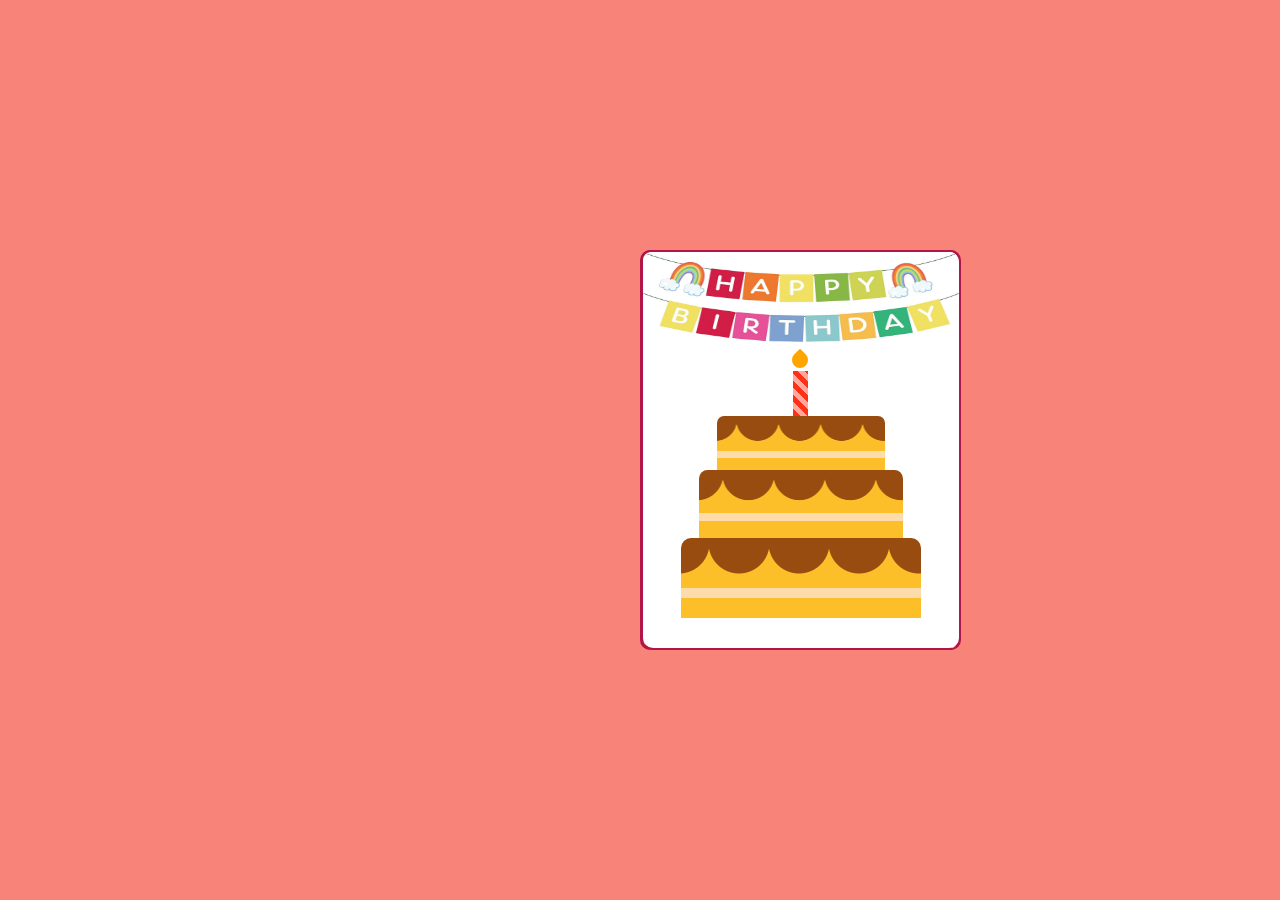
<file: index.html>
<!DOCTYPE html>
<html lang="en">
  <head>
    <meta name="viewport" content="width=device-width, initial-scale=1.0" />
    <title>Birthday Card</title>
    <!-- Google Font-->
    <link
      href="https://fonts.googleapis.com/css2?family=Poppins&display=swap"
      rel="stylesheet"
    />
    <!-- Stylesheet -->
    <link rel="stylesheet" href="style.css" />
  </head>
  <body>
    <div class="card">
      <div class="outside">
        <div class="front">
          <img src="ribbon2.jpg" alt="">
          <!-- <p>Happy Birthday</p> -->
          <div class="cake">
            <div class="top-layer"></div>
            <div class="middle-layer"></div>
            <div class="bottom-layer"></div>
            <div class="candle"></div>
          </div>
        </div>
        <div class="back">
          <img class="ribbon" src="ribbon1.jpg" alt="">
          <img class="dtt" src="kid1.jpg" alt="">
          <h2>💗Đặng Thu Trang💗</h2>
        </div>
      </div>
      <div class="inside">
        <img class="ribbon" src="ribbon1.jpg" alt="">
        <p style="text-align: justify;">Chúc Trang một ngày sinh nhật thật vui vẻ và ý nghĩa!💖Mong rằng tuổi mới sẽ mang đến cho cậu thật nhiều cơ hội, thành công và những trải nghiệm tuyệt vời và đừng quên... ăn nhiều bánh 🎂 nhưng vẫn giữ được vóc dáng nhé!😂Tớ hi vọng là tình mình sẽ luôn bền vững như bông hoa vĩnh cửu này🌼🌼</p>
        <img class="present" src="present.jpg" alt="">
      </div>
    </div>
  </body>
</html>
</file>
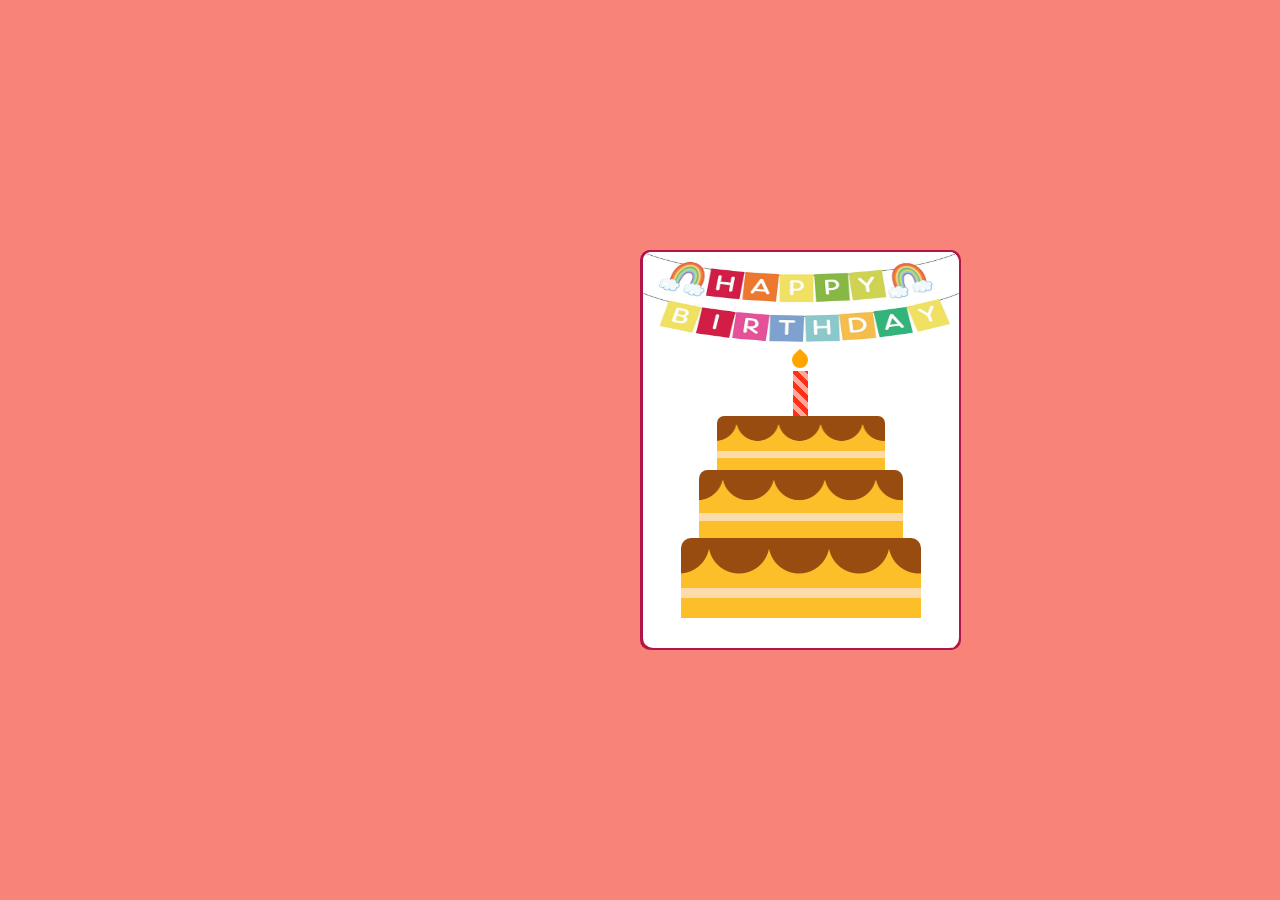
<file: DTT/index.html>
<!DOCTYPE html>
<html lang="en">
  <head>
    <meta name="viewport" content="width=device-width, initial-scale=1.0" />
    <title>Birthday Card</title>
    <!-- Google Font-->
    <link
      href="https://fonts.googleapis.com/css2?family=Poppins&display=swap"
      rel="stylesheet"
    />
    <!-- Stylesheet -->
    <link rel="stylesheet" href="style.css" />
  </head>
  <body>
    <div class="card">
      <div class="outside">
        <div class="front">
          <img src="img/ribbon2.jpg" alt="">
          <!-- <p>Happy Birthday</p> -->
          <div class="cake">
            <div class="top-layer"></div>
            <div class="middle-layer"></div>
            <div class="bottom-layer"></div>
            <div class="candle"></div>
          </div>
        </div>
        <div class="back">
          <img class="ribbon" src="img/ribbon1.jpg" alt="">
          <img class="dtt" src="img/kid1.jpg" alt="">
          <h2>💗Đặng Thu Trang💗</h2>
        </div>
      </div>
      <div class="inside">
        <img class="ribbon" src="img/ribbon1.jpg" alt="">
        <p style="text-align: justify;">Chúc Trang một ngày sinh nhật thật vui vẻ và ý nghĩa!💖Mong rằng tuổi mới sẽ mang đến cho cậu thật nhiều cơ hội, thành công và những trải nghiệm tuyệt vời và đừng quên... ăn nhiều bánh 🎂 nhưng vẫn giữ được vóc dáng nhé!😂Tớ hi vọng là tình mình sẽ luôn bền vững như bông hoa vĩnh cửu này🌼🌼</p>
        <img class="present" src="img/present.jpg" alt="">
      </div>
    </div>
  </body>
</html>
</file>
<file: style.css>
* {
    padding: 0;
    margin: 0;
    box-sizing: border-box;
    font-family: "Helvetica", sans-serif;
  }
  body {
    background-color: #F88379;
  }
  .card {
    width: 640px;
    height: 400px;
    position: absolute;
    margin: auto;
    left: 0;
    right: 0;
    top: 0;
    bottom: 0;
    -webkit-perspective: 1200px;
    perspective: 1200px;
    transition: 1s;
  }
  .card:hover {
    transform: rotate(-5deg);
  }
  .card:hover .outside {
    transform: rotateY(-130deg);
  }
  .outside,
  .inside {
    height: 100%;
    width: 50%;
    position: absolute;
    left: 50.1%;
    border-radius: 10px;
    border: 2px solid #b1154a;
  }
  .inside {
    background: linear-gradient(to right, #e7e7e7, #ffffff 30%);
    line-height: 2;
    /* padding: 0 20px; */
    text-align: center;
    display: flex;
    flex-direction: column;
    /* justify-content: space-around; */
    align-items: center;
    left: 50%;
  }
  .outside {
    -webkit-transform-style: preserve-3d;
    transform-style: preserve-3d;
    z-index: 1;
    transform-origin: left;
    transition: 2s;
    cursor: pointer
  }
  .front,
  .back {
    height: 100%;
    width: 100%;
    position: absolute;
    -webkit-backface-visibility: hidden;
    backface-visibility: hidden;
    transform: rotateX(0deg);
    border-radius: 10px;
  }
  .front {
    background-color: #ffffff;
  }

  .front img {
    border-radius: 10px;
    width: 100%;
    height: 90px;
  }

  .back {
    transform: rotateY(180deg);
    background: linear-gradient(to left, #e7e7e7, #ffffff 30%);
    display: flex;
    flex-direction: column;
    align-items: center;
  }
  
  .ribbon {
    width: 100%;
    height: 70px;
    border-radius: 10px;
  }

  .dtt {
    width: 250px;
    border: 20px solid;
    margin: 30px;
    border-image-source: url("border.jpg");
    border-image-slice: 40;
  }
  .cake {
    width: 100%;
    position: absolute;
    bottom: 30px;
  }
  .top-layer,
  .middle-layer,
  .bottom-layer {
    height: 80px;
    width: 240px;
    background-repeat: repeat;
    background-size: 60px 100px;
    background-position: 28px 0;
    background-image: linear-gradient(
        transparent 50px,
        #fedbab 50px,
        #fedbab 60px,
        transparent 60px
      ),
      radial-gradient(circle at 30px 5px, #994c10 30px, #fcbf29 31px);
    border-radius: 10px 10px 0 0;
    position: relative;
    margin: auto;
  }
  .middle-layer {
    transform: scale(0.85);
    top: 6px;
  }
  .top-layer {
    transform: scale(0.7);
    top: 26px;
  }
  .candle {
    height: 45px;
    width: 15px;
    background: repeating-linear-gradient(
      45deg,
      #fd3018 0,
      #fd3018 5px,
      #ffa89e 5px,
      #ffa89e 10px
    );
    position: absolute;
    margin: auto;
    left: 0;
    right: 0;
    bottom: 202px;
  }
  .candle:before {
    content: "";
    position: absolute;
    height: 16px;
    width: 16px;
    background-color: #ffa500;
    border-radius: 0 50% 50% 50%;
    bottom: 48px;
    transform: rotate(45deg);
    left: -1px;
  }
  .outside p {
    font-size: 23px;
    text-transform: uppercase;
    margin-top: 30px;
    text-align: center;
    letter-spacing: 6px;
    color: #000046;
  }
  
  .inside p {
    padding: 14px;
  }

  .present {
    width: 100%;
    border-radius: 10px;
  }
</file>
<file: DTT/style.css>
* {
    padding: 0;
    margin: 0;
    box-sizing: border-box;
    font-family: "Helvetica", sans-serif;
  }
  body {
    background-color: #F88379;
  }
  .card {
    width: 640px;
    height: 400px;
    position: absolute;
    margin: auto;
    left: 0;
    right: 0;
    top: 0;
    bottom: 0;
    -webkit-perspective: 1200px;
    perspective: 1200px;
    transition: 1s;
  }
  .card:hover {
    transform: rotate(-5deg);
  }
  .card:hover .outside {
    transform: rotateY(-130deg);
  }
  .outside,
  .inside {
    height: 100%;
    width: 50%;
    position: absolute;
    left: 50.1%;
    border-radius: 10px;
    border: 2px solid #b1154a;
  }
  .inside {
    background: linear-gradient(to right, #e7e7e7, #ffffff 30%);
    line-height: 2;
    /* padding: 0 20px; */
    text-align: center;
    display: flex;
    flex-direction: column;
    /* justify-content: space-around; */
    align-items: center;
    left: 50%;
  }
  .outside {
    -webkit-transform-style: preserve-3d;
    transform-style: preserve-3d;
    z-index: 1;
    transform-origin: left;
    transition: 2s;
    cursor: pointer
  }
  .front,
  .back {
    height: 100%;
    width: 100%;
    position: absolute;
    -webkit-backface-visibility: hidden;
    backface-visibility: hidden;
    transform: rotateX(0deg);
    border-radius: 10px;
  }
  .front {
    background-color: #ffffff;
  }

  .front img {
    border-radius: 10px;
    width: 100%;
    height: 90px;
  }

  .back {
    transform: rotateY(180deg);
    background: linear-gradient(to left, #e7e7e7, #ffffff 30%);
    display: flex;
    flex-direction: column;
    align-items: center;
  }
  
  .ribbon {
    width: 100%;
    height: 70px;
    border-radius: 10px;
  }

  .dtt {
    width: 250px;
    border: 20px solid;
    margin: 30px;
    border-image-source: url("/DTT/img/border.jpg");
    border-image-slice: 40;
  }
  .cake {
    width: 100%;
    position: absolute;
    bottom: 30px;
  }
  .top-layer,
  .middle-layer,
  .bottom-layer {
    height: 80px;
    width: 240px;
    background-repeat: repeat;
    background-size: 60px 100px;
    background-position: 28px 0;
    background-image: linear-gradient(
        transparent 50px,
        #fedbab 50px,
        #fedbab 60px,
        transparent 60px
      ),
      radial-gradient(circle at 30px 5px, #994c10 30px, #fcbf29 31px);
    border-radius: 10px 10px 0 0;
    position: relative;
    margin: auto;
  }
  .middle-layer {
    transform: scale(0.85);
    top: 6px;
  }
  .top-layer {
    transform: scale(0.7);
    top: 26px;
  }
  .candle {
    height: 45px;
    width: 15px;
    background: repeating-linear-gradient(
      45deg,
      #fd3018 0,
      #fd3018 5px,
      #ffa89e 5px,
      #ffa89e 10px
    );
    position: absolute;
    margin: auto;
    left: 0;
    right: 0;
    bottom: 202px;
  }
  .candle:before {
    content: "";
    position: absolute;
    height: 16px;
    width: 16px;
    background-color: #ffa500;
    border-radius: 0 50% 50% 50%;
    bottom: 48px;
    transform: rotate(45deg);
    left: -1px;
  }
  .outside p {
    font-size: 23px;
    text-transform: uppercase;
    margin-top: 30px;
    text-align: center;
    letter-spacing: 6px;
    color: #000046;
  }
  
  .inside p {
    padding: 14px;
  }

  .present {
    width: 100%;
    border-radius: 10px;
  }
</file>
